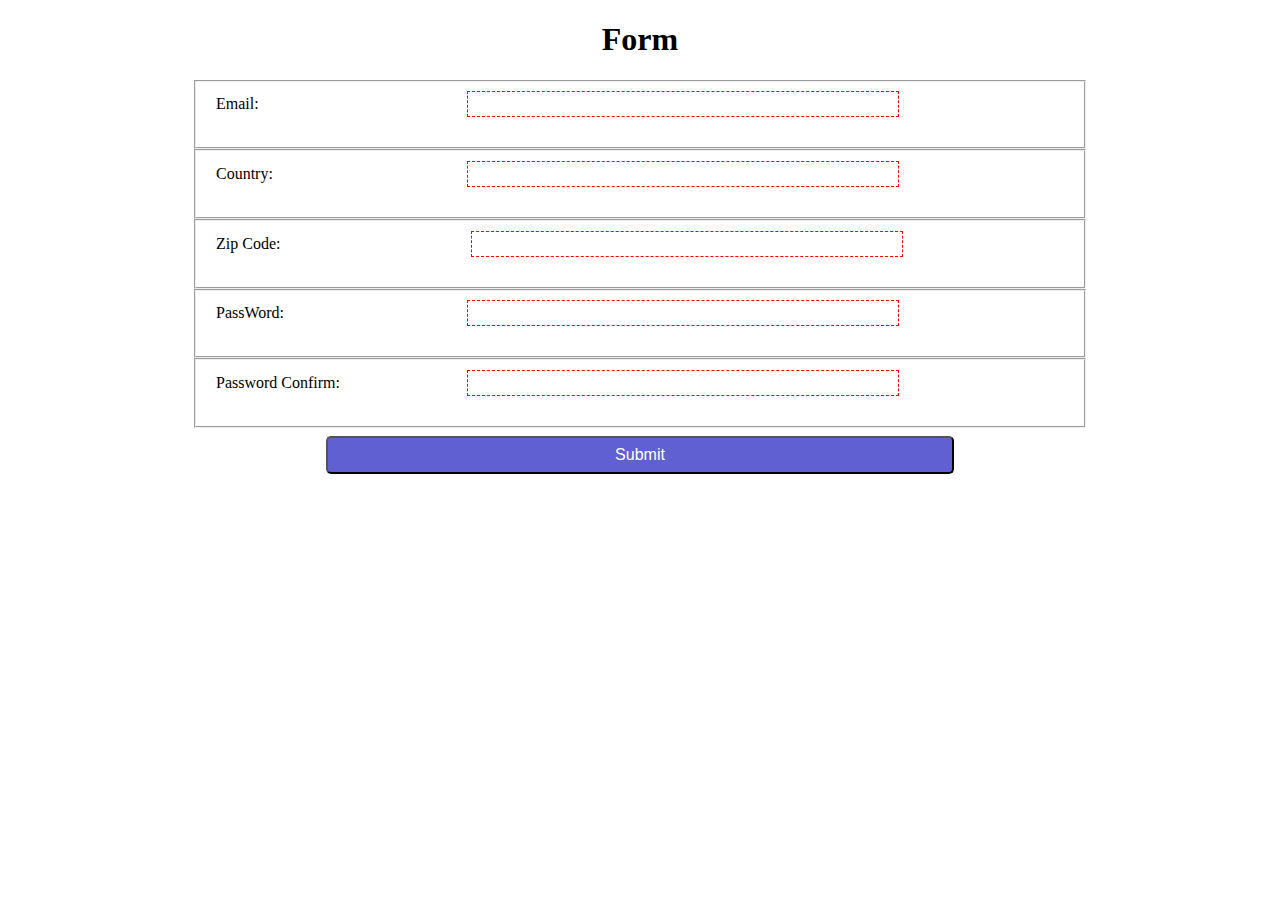
<file: form/index.html>
<!DOCTYPE html>
<html lang="en">
  <head>
    <meta charset="UTF-8" />
    <meta name="viewport" content="width=device-width, initial-scale=1.0" />
    <title>Form</title>
    <link rel="stylesheet" href="style.css" />
    <script src="app.js" defer></script>
  </head>
  <body>
    <header><h1>Form</h1></header>
    <form action="" data-form novalidate>
      <fieldset>
        <label for="email">Email</label
        ><input required id="email" type="email" data-email /><small
          class="error"
          data-error
        ></small>
      </fieldset>
      <fieldset>
        <label for="country">Country</label
        ><input required id="country" type="text" data-country /><small
          class="error"
          data-error
        ></small>
      </fieldset>
      <fieldset>
        <label for="zip">Zip Code</label>
        <input required id="zip" type="text" data-zip pattern=".{3,}" /><small
          class="error"
          data-error
        ></small>
      </fieldset>
      <fieldset>
        <label for="password">PassWord</label
        ><input
          required
          id="password"
          type="password"
          data-password
          pattern=".{6,}"
        /><small class="error" data-error></small>
      </fieldset>
      <fieldset>
        <label for="passwordConfirm">Password Confirm</label
        ><input
          required
          id="passwordConfirm"
          type="password"
          pattern=".{6,}"
          data-password-confirm
        /><small class="error" data-error></small>
      </fieldset>
      <button type="submit" data-button>Submit</button>
    </form>
  </body>
</html>
</file>
<file: form/style.css>
* {
  box-sizing: border-box;
}
label {
  display: inline-block;
  padding: 0.5rem;
  width: 30%;
}

label::after {
  content: ":";
}

input {
  padding: 0.25rem;
  font-size: 0.875rem;
  width: 50%;
}

button {
  padding: 0.5rem;
  width: 70%;
  font-size: 1rem;
  color: rgb(255, 255, 255);
  border-radius: 5px;
  background-color: rgba(10, 10, 187, 0.646);
  margin: 0.5rem auto;
  display: block;
  font-weight: 500;
}
header {
  text-align: center;
}

form {
  width: 70vw;
  margin: 1rem auto;
}

input:invalid {
  border: 1px dashed red;
}

input:valid {
  border: 1px solid green;
}

.error {
  display: block;
  margin-left: 30%;
  color: red;
  font-style: italic;
  padding: 0.25rem;
  height: 1rem;
}
</file>
